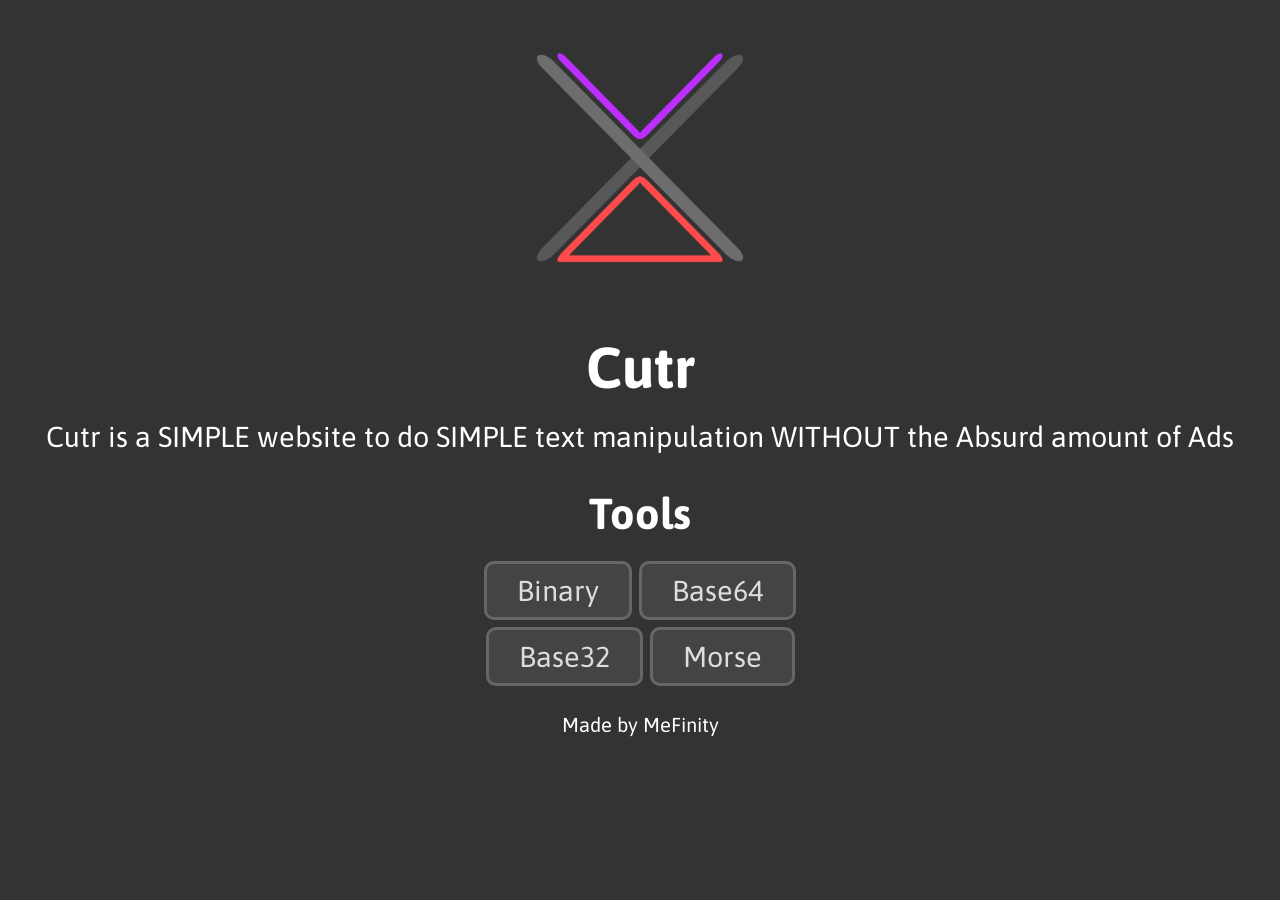
<file: index.html>
<!DOCTYPE html>
<html>

<head>
  <meta charset="UTF-8">
  <meta name="viewport" content="width=device-width, initial-scale=1.0">
  <title>Cutr | Text converter made sane</title>
  <link rel="icon" href="assets/favicon.ico">
  <link rel="stylesheet" href="index.css">

  <meta property="og:title" content="Cutr | Text converter made sane">
  <meta property="og:description" content="Why the hell does basic ass sites have a bjillion ads on them???">

  <link rel="preconnect" href="https://fonts.googleapis.com">
  <link rel="preconnect" href="https://fonts.gstatic.com" crossorigin>
  <link href="https://fonts.googleapis.com/css2?family=Asap:wght@300;400&display=swap" rel="stylesheet">
</head>

<body>
    <img src="assets/logo.png" width="300px">
 <h1>Cutr</h1>
 <p>Cutr is a SIMPLE website to do SIMPLE text manipulation WITHOUT the Absurd amount of Ads</h>

    <h2>Tools</h2>
    <a href="binary">Binary</a>
    <a href="base64">Base64</a><br><br>
    <a href="base32">Base32</a>
    <a href="morse">Morse</a>
    <p style="font-size: 70%; padding: 20px;">Made by MeFinity</p>
</body>
</html>
</file>
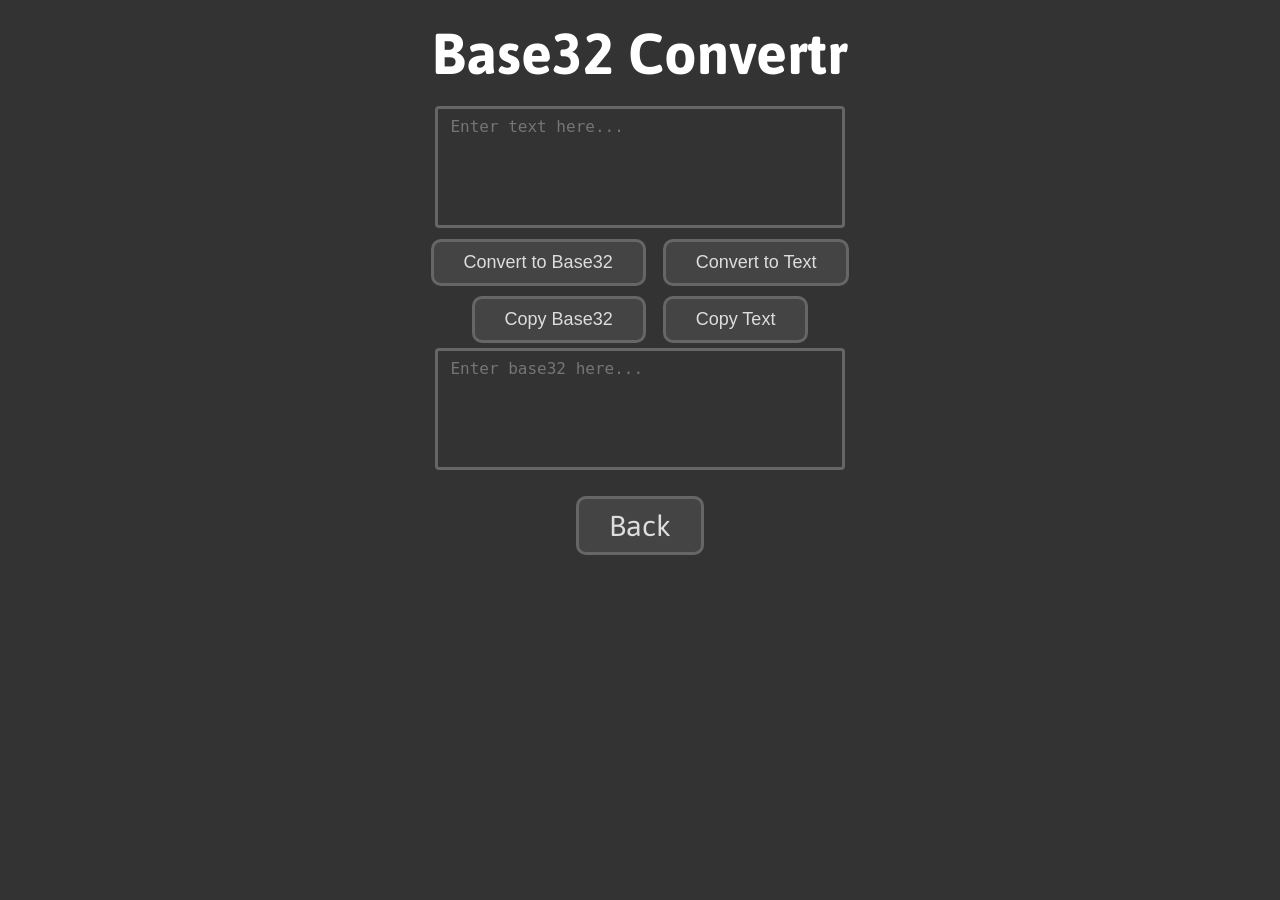
<file: base32/index.html>
<!DOCTYPE html>
<html>

<head>
    <meta charset="UTF-8">
    <meta name="viewport" content="width=device-width, initial-scale=1.0">
    <title>Cutr | Text converter made sane</title>
    <link rel="icon" href="../assets/favicon.ico">
    <link rel="stylesheet" href="../index.css">
    <script src="index.js"></script>

    <meta property="og:title" content="Cutr | Text converter made sane">
    <meta property="og:description" content="Why the hell does basic ass sites have a bjillion ads on them???">

    <link rel="preconnect" href="https://fonts.googleapis.com">
    <link rel="preconnect" href="https://fonts.gstatic.com" crossorigin>
    <link href="https://fonts.googleapis.com/css2?family=Asap:wght@300;400&display=swap" rel="stylesheet">
</head>

<body>
    <h1>Base32 Convertr</h1>

    <textarea id="input" placeholder="Enter text here..."></textarea><br>
    <button onclick="encode()">Convert to Base32</button>
    <button onclick="decode()">Convert to Text</button><br>
    <button onclick="copyoutput()">Copy Base32</button>
    <button onclick="copyinput()">Copy Text</button><br>
    <textarea id="output" placeholder="Enter base32 here..."></textarea><br><br>
    <a href="../">Back</a>
</body>

</html>
</file>
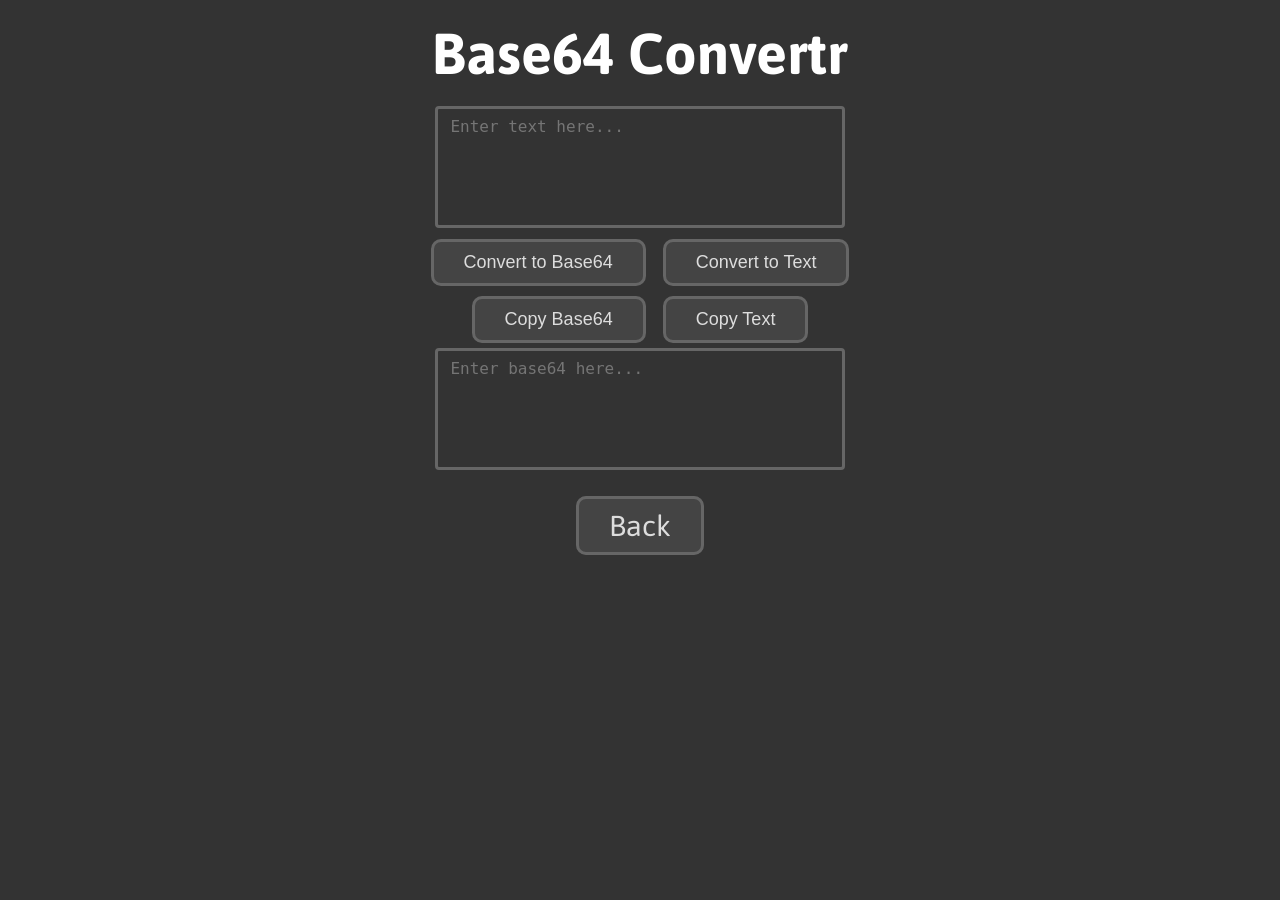
<file: base64/index.html>
<!DOCTYPE html>
<html>

<head>
    <meta charset="UTF-8">
    <meta name="viewport" content="width=device-width, initial-scale=1.0">
    <title>Cutr | Text converter made sane</title>
    <link rel="icon" href="../assets/favicon.ico">
    <link rel="stylesheet" href="../index.css">
    <script src="index.js"></script>

    <meta property="og:title" content="Cutr | Text converter made sane">
    <meta property="og:description" content="Why the hell does basic ass sites have a bjillion ads on them???">

    <link rel="preconnect" href="https://fonts.googleapis.com">
    <link rel="preconnect" href="https://fonts.gstatic.com" crossorigin>
    <link href="https://fonts.googleapis.com/css2?family=Asap:wght@300;400&display=swap" rel="stylesheet">
</head>

<body>
    <h1>Base64 Convertr</h1>

    <textarea id="input" placeholder="Enter text here..."></textarea><br>
    <button onclick="encode()">Convert to Base64</button>
    <button onclick="decode()">Convert to Text</button><br>
    <button onclick="copyoutput()">Copy Base64</button>
    <button onclick="copyinput()">Copy Text</button><br>
    <textarea id="output" placeholder="Enter base64 here..."></textarea><br><br>
    <a href="../">Back</a>
</body>

</html>
</file>
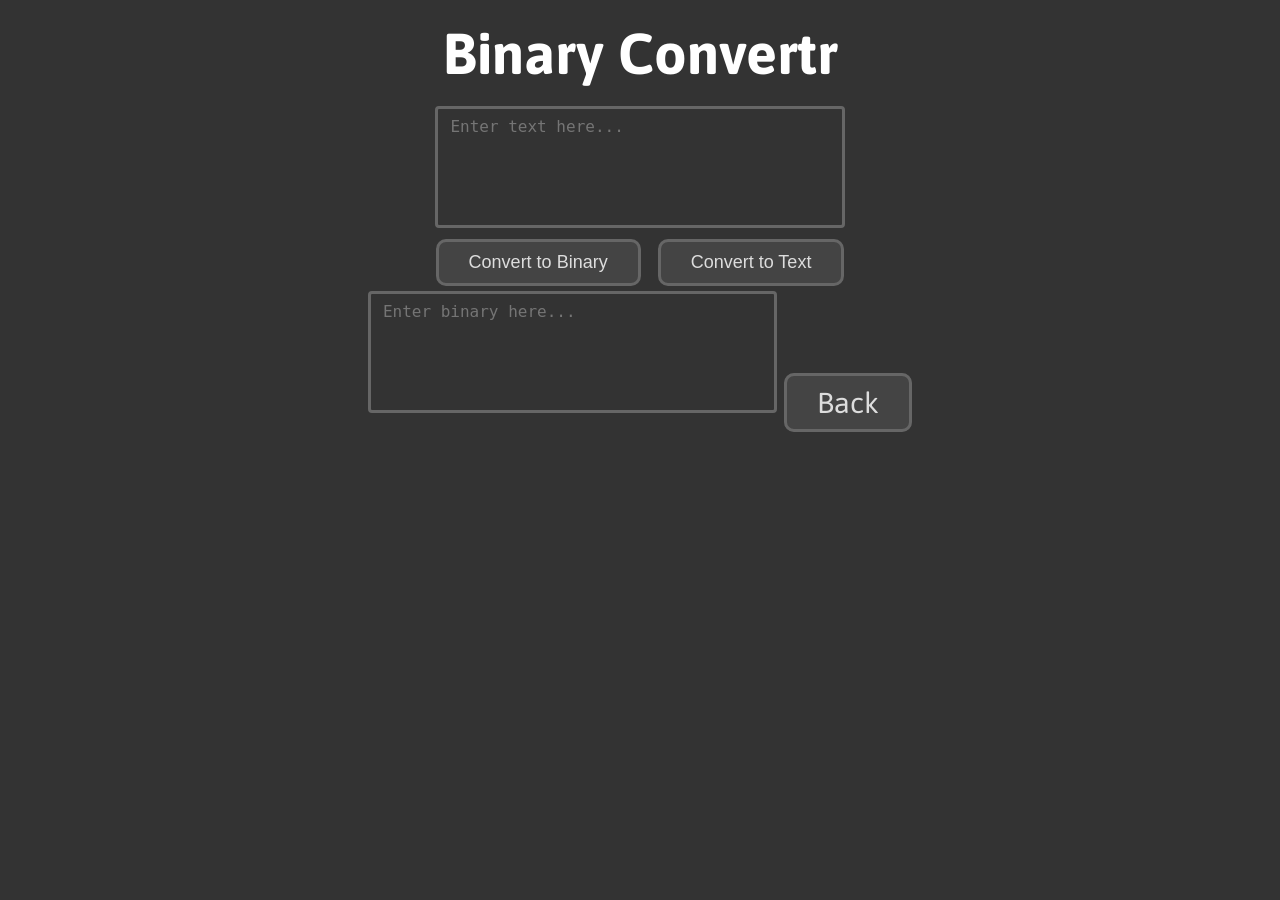
<file: binary/index.html>
<!DOCTYPE html>
<html>

<head>
    <meta charset="UTF-8">
    <meta name="viewport" content="width=device-width, initial-scale=1.0">
    <title>Cutr | Text converter made sane</title>
    <link rel="icon" href="../assets/favicon.ico">
    <link rel="stylesheet" href="../index.css">
    <script src="index.js"></script>

    <meta property="og:title" content="Cutr | Text converter made sane">
    <meta property="og:description" content="Why the hell does basic ass sites have a bjillion ads on them???">

    <link rel="preconnect" href="https://fonts.googleapis.com">
    <link rel="preconnect" href="https://fonts.gstatic.com" crossorigin>
    <link href="https://fonts.googleapis.com/css2?family=Asap:wght@300;400&display=swap" rel="stylesheet">
</head>

<body>
    <h1>Binary Convertr</h1>

    <textarea id="textInput" placeholder="Enter text here..."></textarea><br>
    <button onclick="textToBinary()">Convert to Binary</button>
    <button onclick="binaryToText()">Convert to Text</button><br>
    <textarea id="binaryInput" placeholder="Enter binary here..."></textarea>
    <a href="../">Back</a>
</body>

</html>
</file>
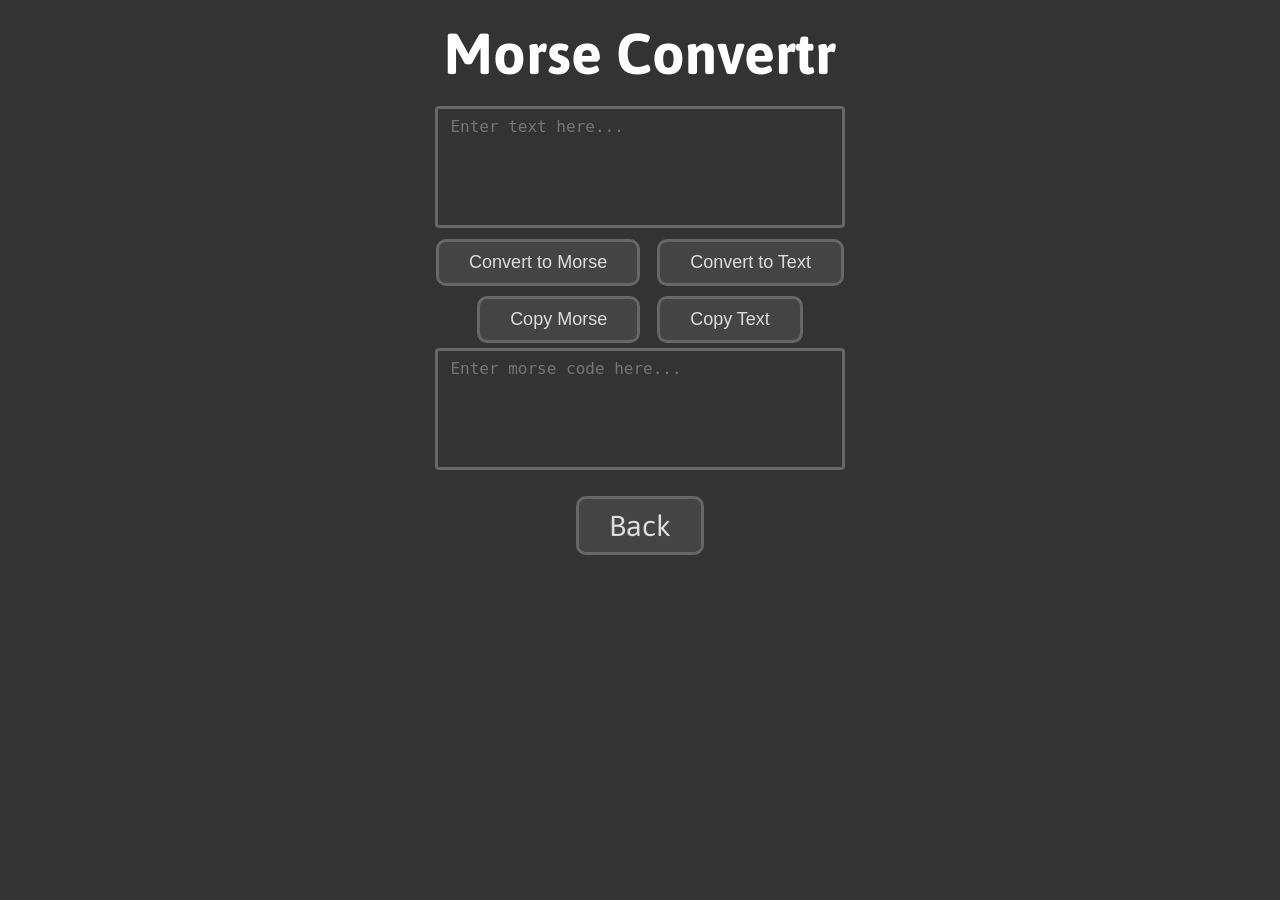
<file: morse/index.html>
<!DOCTYPE html>
<html>

<head>
    <meta charset="UTF-8">
    <meta name="viewport" content="width=device-width, initial-scale=1.0">
    <title>Cutr | Text converter made sane</title>
    <link rel="icon" href="../assets/favicon.ico">
    <link rel="stylesheet" href="../index.css">
    <script src="index.js"></script>

    <meta property="og:title" content="Cutr | Text converter made sane">
    <meta property="og:description" content="Why the hell does basic ass sites have a bjillion ads on them???">

    <link rel="preconnect" href="https://fonts.googleapis.com">
    <link rel="preconnect" href="https://fonts.gstatic.com" crossorigin>
    <link href="https://fonts.googleapis.com/css2?family=Asap:wght@300;400&display=swap" rel="stylesheet">
</head>

<body>
    <h1>Morse Convertr</h1>

    <textarea id="input" placeholder="Enter text here..."></textarea><br>
    <button onclick="encode()">Convert to Morse</button>
    <button onclick="decode()">Convert to Text</button><br>
    <button onclick="copyoutput()">Copy Morse</button>
    <button onclick="copyinput()">Copy Text</button><br>
    <textarea id="output" placeholder="Enter morse code here..."></textarea><br><br>
    <a href="../">Back</a>
</body>

</html>
</file>
<file: index.css>
body {
    color: white;
    font-family: 'Asap', sans-serif;
    font-size: 180%;
    text-align: center;
    background-color: #333;
}

h1 {
    line-height: 0.5;
}

textarea {
    width: 30%;
    height: 100px;
    resize: none;
    background-color: transparent;
    padding: 8px 12px;
    color: #FFF;
    font-size: 16px;
    border: 3px solid #666;
    border-radius: 4px;
    outline: none;
}

button,
a {
    color: #DDD;
    text-decoration: none;
    background-color: #444;
    border: 3px solid #666;
    border-radius: 10px;
    padding: 10px 30px;
    transition: .3s;
}

button {
    font-size: 18px;
    margin: 5px;
}

a:hover,
a:active,
button:hover,
button:active {
    color: #CCC;
    background-color: #333;
    border-color: #444;
}

@media screen and (max-width: 799px) {
    h1 {
        line-height: 1;
    }

    textarea {
        width: 80%;
    }
}
</file>
